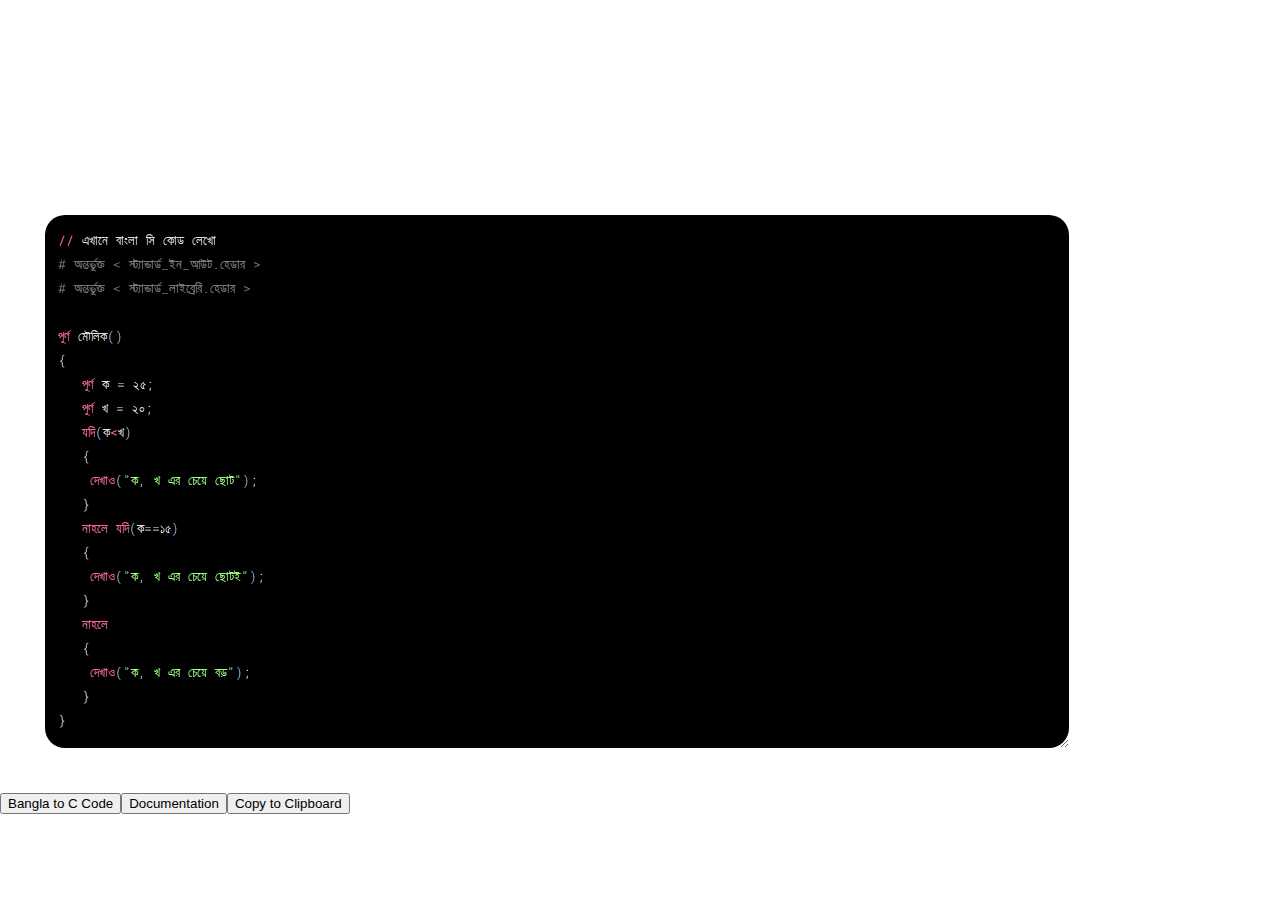
<file: index.html>
<!DOCTYPE html>
<html lang="en">
<head>
    <meta charset="UTF-8">
    <meta name="viewport" content="width=device-width, initial-scale=1.0">
    <link rel="stylesheet" href="c.css">
	<script src="c.js"></script>
    <title>Bangla C Editor</title>
</head>
<body>
<center><h1 style="color:tomato;">Bangla C Editor</h1></center>

<div id="window-wrapper">
  <div id="content-box">
    <textarea wrap="soft" spellcheck="false" id="textarea-input" placeholder="এখানে বাংলা সি কোড লিখো" ></textarea>
    <br><br>
    <pre id="highlight-area"></pre>
  </div>
<a href="bntoc.html" target="blank"><button type ="button" >Bangla to C Code</button></a>
<a href="https://github.com/anisurrahmanlikhon/Bangla-to-C-Code/blob/main/README.md" target="blank"><button type ="button" >Documentation</button></a>
</div>
</body>
</html>
</file>
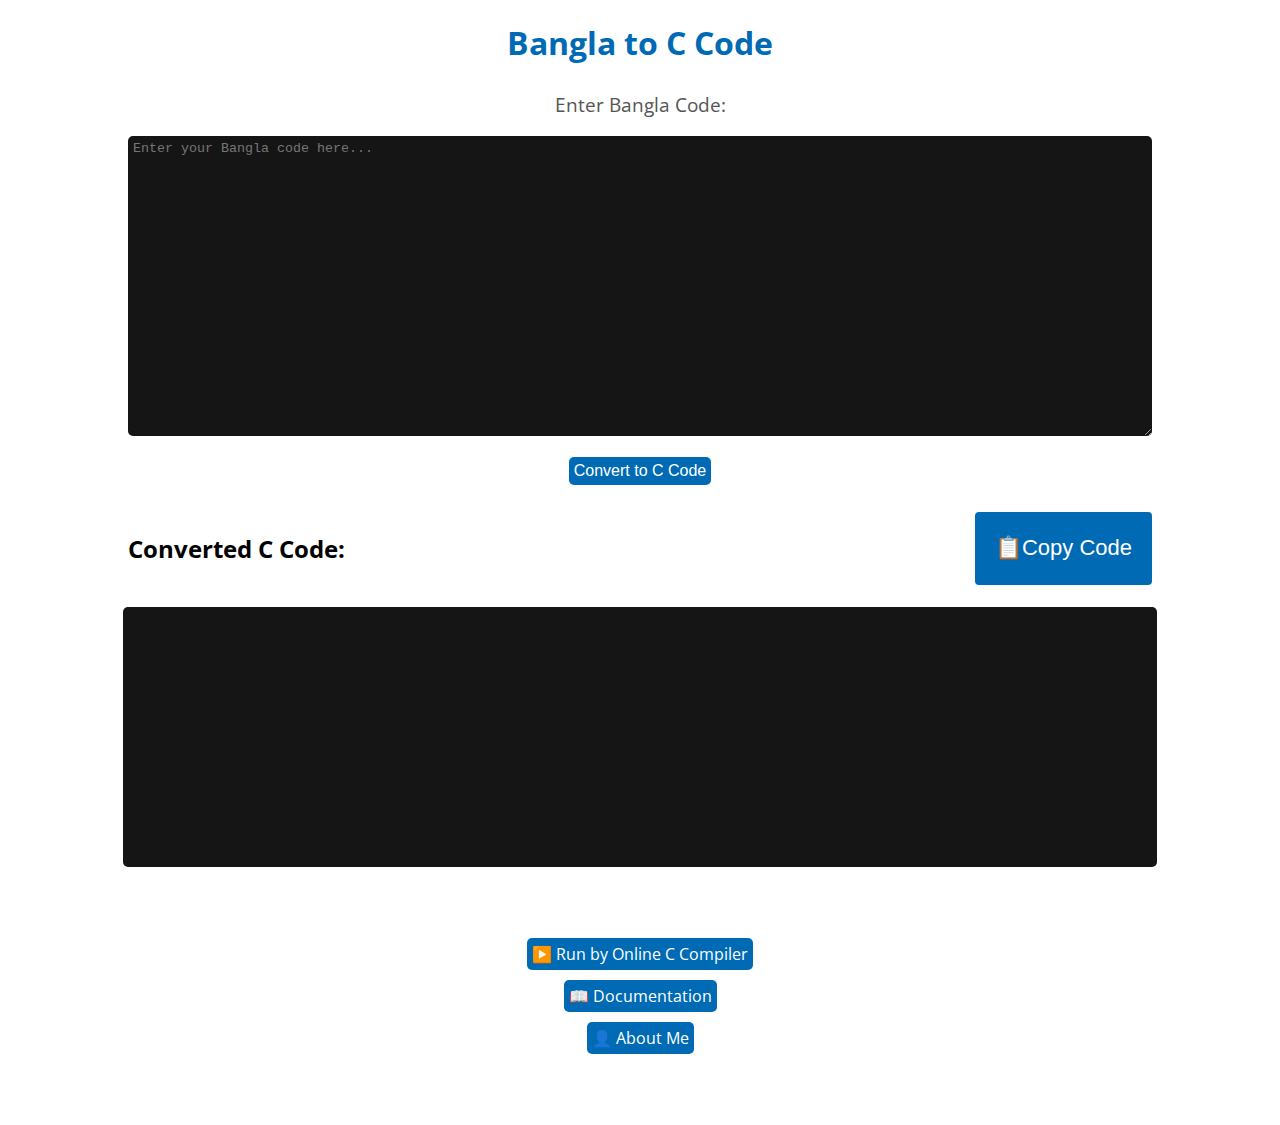
<file: bntoc.html>
<!DOCTYPE html>
<html lang="en">

<head>
	<meta charset="UTF-8">
	<meta name="viewport" content="width=device-width, initial-scale=1.0">
	<meta name="viewport" content="width=device-width, initial-scale=1.0">
	<link rel="preconnect" href="https://fonts.googleapis.com">
	<link rel="preconnect" href="https://fonts.gstatic.com" crossorigin>
	<link href="https://fonts.googleapis.com/css2?family=Open+Sans:wght@400;500;600;700&display=swap" rel="stylesheet">
	<link rel="stylesheet" href="style.css">
	<script src="parser.js"></script>
	<title>Bangla to C Code</title>

</head>

<body>
	<center><h1 style="color: #006AB5;">Bangla to C Code</h1></center>

	<label class="banglaCode">Enter Bangla Code:</label>
	<textarea id="banglaCode" placeholder="Enter your Bangla code here..." class="code-area"></textarea>
	<button onclick="convertToC()" class="c-convert">Convert to C Code</button><br>
	<div class="code-container">
		<h2>Converted C Code:</h2>
		<button onclick="copyToClipboard()" class="copy-button">📋<span class"copy-text">Copy Code </button>
	</div><br>
	<div  class="code-area code-render">
		<code id="convertedCode" contenteditable="true" readonly></code>
	</div>
	
<br>
<br>
<br>
<a href="https://www.programiz.com/c-programming/online-compiler/" target=_blank class="c-convert">▶️ Run by Online C Compiler </a>
<a href="https://github.com/anisurrahmanlikhon/Bangla-Code-to-C-Converter/blob/main/README.md" target=_blank class="c-convert">📖
	Documentation</a>
<a href="https://github.com/anisurrahmanlikhon/" target=_blank class="c-convert">👤 About Me</a>

<br>
<br>
<br>


	

</body>

</html>
</file>
<file: c.css>
@import url('https://fonts.googleapis.com/css?family=Roboto+Mono:300,400');

html, body {
  margin: auto;
  padding: 0;
  width: 100vw;
  height: 100vh;
  position: relative;
  background-color: white;
  font-size: 0;
}

div#window-wrapper {
  width: 100%;
  height: 420pt;
  position: absolute;
  top: 0;
  bottom: 0;
  left: 0;
  right: 0;
  margin: auto;
  border-radius: 20px;
}

div#top-bar {
  width: 100%;
  height: 20pt;
  background-image: linear-gradient(0deg, #bbb, #f6f6f6);
  border-top-left-radius: 5pt;
  border-top-right-radius: 5pt;
  box-sizing: border-box;
  padding-left: 3pt;
}

div#top-bar > span.top-bar-btn {
  display: inline-block;
  height: 20pt;
  width: 15pt;
  position: relative;
}
div#top-bar > span.top-bar-btn:before {
  content: '';
  display: inline-block;
  position: absolute;
  width: 8pt;
  height: 8pt;
  border-radius: 50%;
  left: 0;
  right: 0;
  top: 0;
  bottom: 0;
  margin: auto;
  background-color: #666;
}
div#top-bar > span:nth-child(1):before {
  background-color: #E66A5E;
  border: 1px solid #cf5246;
}
div#top-bar > span:nth-child(2):before {
  background-color: #F5C04F;
  border: 1px solid #D6A851;
}
div#top-bar > span:nth-child(3):before {
  background-color: #61C653;
  border: 1px solid #55A942;
}

div#content-box {
  width: 80%;
  height: 400pt;
  position: relative;
  margin:45px;
 
}
div#content-box > textarea,
div#content-box > pre#highlight-area {
  height: 400pt;
  width: 100%;
  box-sizing: border-box;
  overflow: auto;
  padding: 10pt;
  margin: 0;
  line-height: 18pt;
  font-size: 10pt;
  font-family: 'Roboto Mono', monospace;
  font-weight: 300;
  border-radius: 20px;
}
div#content-box > textarea {
  width:100%;
  border: none;
  background-color: black;
  color: #444;
  caret-color: #ddd;
  border-radius: 20px;
}
div#content-box > textarea:focus {
  outline: none;
}
div#content-box > pre#highlight-area {
  position: absolute;
  top: 0;
  left: 0;
  pointer-events: none;
}
div#content-box > pre#highlight-area > span {
  word-wrap: break-word;
  white-space: pre-wrap;
}

.highlight-comma,
.highlight-colon,
.highlight-keyword,
.highlight-operator,
.highlight-function,
.highlight-function-name {
  font-weight: 400;
}

.highlight-argument {
  font-style: italic;
}

.highlight-default,
.highlight-colon,
.highlight-semicolon,
.highlight-comma { color: #ddd; }

.highlight-keyword,
.highlight-operator  { color: #ff6192; }

.highlight-function { color: #47A3FF; }

.highlight-function-name { color: #61FFD3; }

.highlight-argument { color: #FFBC61 }

.highlight-string { color: #9AFF76; }

.highlight-number { color: #C049FE; }

.highlight-comment { color: #777; }

.highlight-left-parentheses,
.highlight-right-parentheses,
.highlight-left-bracket,
.highlight-right-bracket { color: #82C0FF; }

.code-container {
			display: flex;
			justify-content: space-between;
			width: 100%;
			}
			
			.code-area {
			width: 100%;
      			height: 300px;
      			padding: 8px;
      			box-sizing: border-box;
      			border: 1px solid #ccc;
     			border-radius: 4px;
			margin-bottom: 16px;
      			background-color: black;
      			color: lime;
      			::placeholder {
       			 /* Set placeholder color to white */
        		color: white;
      			}
		}
		
.code-render {
			height: 250px;
			overflow-x: hidden;
			overflow-y: auto;
			scroll: auto
			}
</file>
<file: style.css>
body {
			font-family: Open Sans;
			margin: 0 auto;
			display: flex;
			flex-direction: column;
			justify-centent: center;
			align-items: center;

		}

		textarea {
			width: 80%;
			height: 250px;
			margin: 5px 0;
		}

		.c-convert {
			font-size: 16px;
			cursor: pointer;
			border: none;
			background-color: #006AB5;
			color: white;
			padding: 5px 5px;
			border-radius: 5px;
			margin: 5px;
			outline: none;
			text-decoration: none;
			cursor: pointer;
		}

		.c-convert:hover {
			opacity: 50%;
		}

		copy-button:hover {
			opacity: 50%;
		}

		code {
			white-space: pre-wrap;
		}

		.banglaCode {
			padding: 5px;
		}

		.copy-button {
			background: #006AB5;
			border: none;
			font-size: 22px;
			cursor: pointer;
		}

		.code-container {
			display: flex;
			justify-content: space-between;
			width: 80%;
		}

		.code-area {
			background: #151515;
			border: none;
			color: white;
			padding: 5px;
			border-radius: 5px;
			width: 80%;
		}

		.copy-text {
			font-size: 5px;
			color: black;
		}

		.code-render {
			height: 250px;
			overflow-x: hidden;
			overflow-y: auto;
			scroll: auto
		}
		h1 {
      color: #399dd3;
    }

    label {
      font-size: 1.2rem;
      margin-bottom: 8px;
      color: #555;
    }

    textarea {
      width: 80%;
      height: 300px;
      padding: 8px;
      box-sizing: border-box;
      border: 1px solid #ccc;
      border-radius: 4px;
      margin-bottom: 16px;
      background-color: black;
      color: white;
      ::placeholder {
        /* Set placeholder color to white */
        color: white;
      }
    }

    button {
      background-color: #87CEEB;
      color: #fff;
      padding: 10px 20px;
      font-size: 1rem;
      cursor: pointer;
      border: none;
      border-radius: 4px;
    }

    button:hover {
      background-color: #5F9EA0;
    }

    #output-container {
      margin-top: 20px;
      display: flex;
      flex-direction: column;
      align-items: center;
      width: 80%;
	  height: 300px;
    }

    #output-heading {
      font-size: 1.5rem;
      margin-bottom: 8px;
      color: #399dd3;
	  height: 300px;
    }

    #output {
      padding: 10px;
      background-color: #fff;
      border: 1px solid #ccc;
      border-radius: 4px;
      width: 100%;
      white-space: pre-wrap;
	  height: 300px;
    }
</file>
